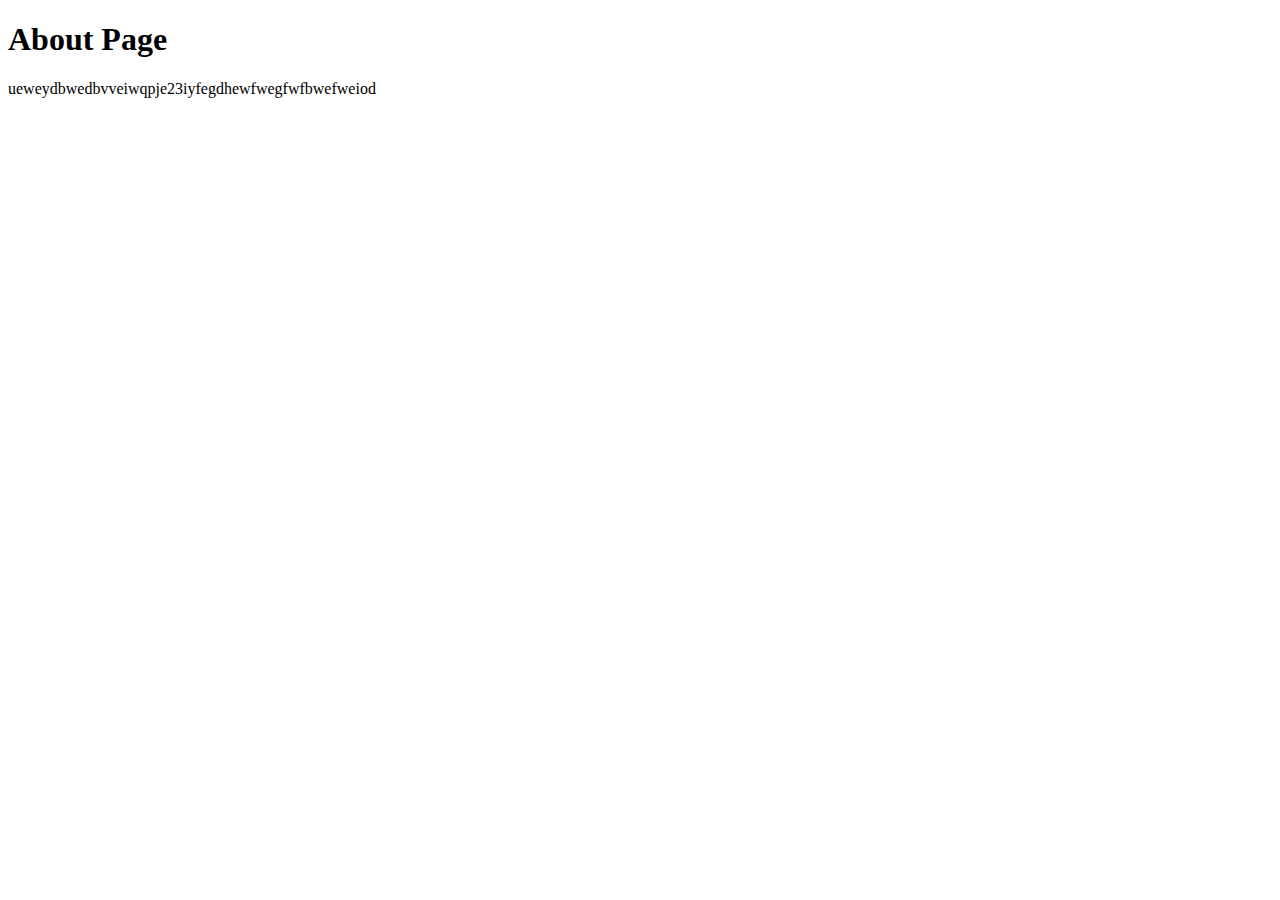
<file: pages/about.html>
<!DOCTYPE html>
<html lang="en">
<head>
    <meta charset="UTF-8">
    <meta name="viewport" content="width=device-width, initial-scale=1.0">
    <title>Document</title>
</head>
<body>
    <h1>About Page</h1>
    <p>ueweydbwedbvveiwqpje23iyfegdhewfwegfwfbwefweiod</p>
</body>
</html>
</file>
